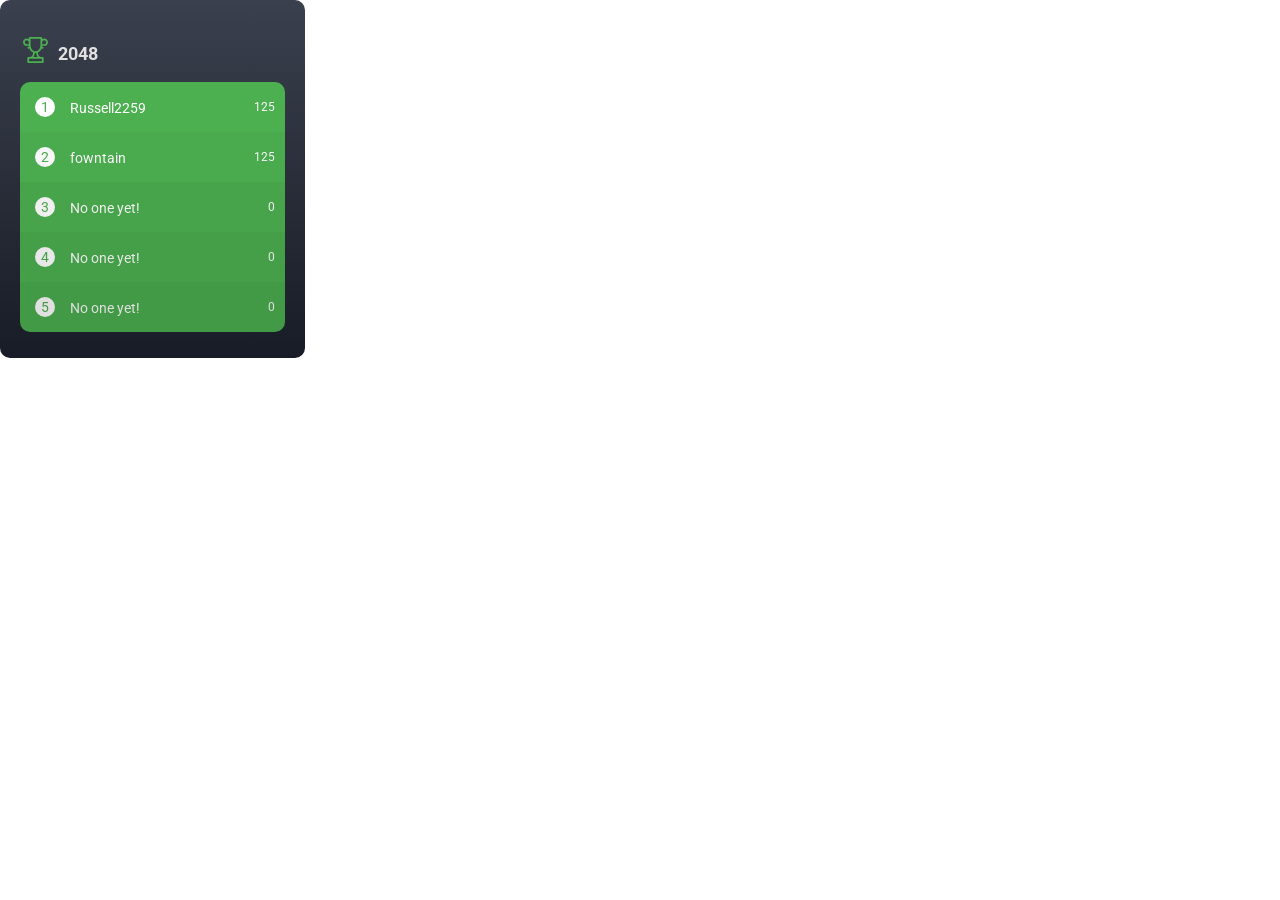
<file: leaderboard.html>
<!DOCTYPE html>
<html lang="en">
  <head>
    <meta charset="UTF-8" />
    <meta name="viewport" content="width=device-width, initial-scale=1.0" />
    <meta name="description" content="The better unblocked games website." />
    <meta name="keywords" content="front-end web developer, unblocked, games, google sites, unblocked games mom, ublocked, code, coding, programmer, development, javascript, jquery, bootstrap, sass, less, git" />
    <meta name="author" content="3kh0" />
    <meta content="3kh0" property="og:title" />
    <meta content="The better unblocked games website." property="og:description" />
    <meta content="/images/logo.png" property="og:image" />
    <title>Competitions | 3kh0</title>
    <link href="./images/logo.png" rel="icon" />
    <link href="./css/index.css" rel="stylesheet" />
    <link href="./css/leaderboard.css" rel="stylesheet" />
  </head>

  <body>
    <div class="leaderboard">
      <h1>
        <svg class="ico-cup">
          <use xlink:href="#cup"></use>
        </svg>
        2048
      </h1>
      <ol>
        <li>
          <mark>Russell2259</mark>
          <small>125</small>
        </li>
        <li>
          <mark>fowntain</mark>
          <small>125</small>
        </li>
        <li>
          <mark>No one yet!</mark>
          <small>0</small>
        </li>
        <li>
          <mark>No one yet!</mark>
          <small>0</small>
        </li>
        <li>
          <mark>No one yet!</mark>
          <small>0</small>
        </li>
      </ol>
    </div>

    <svg style="display: none;">
      <symbol id="cup" x="0px" y="0px" width="25px" height="26px" viewBox="0 0 25 26" enable-background="new 0 0 25 26" xml:space="preserve">
        <path
          style="fill: var(--theme);"
          d="M21.215,1.428c-0.744,0-1.438,0.213-2.024,0.579V0.865c0-0.478-0.394-0.865-0.88-0.865H6.69
	C6.204,0,5.81,0.387,5.81,0.865v1.142C5.224,1.641,4.53,1.428,3.785,1.428C1.698,1.428,0,3.097,0,5.148
	C0,7.2,1.698,8.869,3.785,8.869h1.453c0.315,0,0.572,0.252,0.572,0.562c0,0.311-0.257,0.563-0.572,0.563
	c-0.486,0-0.88,0.388-0.88,0.865c0,0.478,0.395,0.865,0.88,0.865c0.421,0,0.816-0.111,1.158-0.303
	c0.318,0.865,0.761,1.647,1.318,2.31c0.686,0.814,1.515,1.425,2.433,1.808c-0.04,0.487-0.154,1.349-0.481,2.191
	c-0.591,1.519-1.564,2.257-2.975,2.257H5.238c-0.486,0-0.88,0.388-0.88,0.865v4.283c0,0.478,0.395,0.865,0.88,0.865h14.525
	c0.485,0,0.88-0.388,0.88-0.865v-4.283c0-0.478-0.395-0.865-0.88-0.865h-1.452c-1.411,0-2.385-0.738-2.975-2.257
	c-0.328-0.843-0.441-1.704-0.482-2.191c0.918-0.383,1.748-0.993,2.434-1.808c0.557-0.663,1-1.445,1.318-2.31
	c0.342,0.192,0.736,0.303,1.157,0.303c0.486,0,0.88-0.387,0.88-0.865c0-0.478-0.394-0.865-0.88-0.865
	c-0.315,0-0.572-0.252-0.572-0.563c0-0.31,0.257-0.562,0.572-0.562h1.452C23.303,8.869,25,7.2,25,5.148
	C25,3.097,23.303,1.428,21.215,1.428z M5.238,7.138H3.785c-1.116,0-2.024-0.893-2.024-1.99c0-1.097,0.908-1.99,2.024-1.99
	c1.117,0,2.025,0.893,2.025,1.99v2.06C5.627,7.163,5.435,7.138,5.238,7.138z M18.883,21.717v2.553H6.118v-2.553H18.883
	L18.883,21.717z M13.673,18.301c0.248,0.65,0.566,1.214,0.947,1.686h-4.24c0.381-0.472,0.699-1.035,0.947-1.686
	c0.33-0.865,0.479-1.723,0.545-2.327c0.207,0.021,0.416,0.033,0.627,0.033c0.211,0,0.42-0.013,0.627-0.033
	C13.195,16.578,13.344,17.436,13.673,18.301z M12.5,14.276c-2.856,0-4.93-2.638-4.93-6.273V1.73h9.859v6.273
	C17.43,11.638,15.357,14.276,12.5,14.276z M21.215,7.138h-1.452c-0.197,0-0.39,0.024-0.572,0.07v-2.06
	c0-1.097,0.908-1.99,2.024-1.99c1.117,0,2.025,0.893,2.025,1.99C23.241,6.246,22.333,7.138,21.215,7.138z"
        />
      </symbol>
    </svg>

    <script>
      function getContrastHex(hexcolor) {
        hexcolor = hexcolor.replace("#", "");
        var r = parseInt(hexcolor.substr(0, 2), 16);
        var g = parseInt(hexcolor.substr(2, 2), 16);
        var b = parseInt(hexcolor.substr(4, 2), 16);
        var yiq = (r * 299 + g * 587 + b * 114) / 1000;
        return yiq >= 128 ? "#1c1c1c" : "white";
      }

      function getColorHex(hexcolor) {
        hexcolor = hexcolor.replace("#", "");
        var r = parseInt(hexcolor.substr(0, 2), 16);
        var g = parseInt(hexcolor.substr(2, 2), 16);
        var b = parseInt(hexcolor.substr(4, 2), 16);
        var yiq = (r * 299 + g * 587 + b * 114) / 1000;
        return yiq >= 128 ? "white" : "black";
      }

      if (localStorage.getItem("theme")) {
        const theme = localStorage.getItem("theme_color");

        document.body.setAttribute("theme", localStorage.getItem("theme"));

        if (localStorage.getItem("theme") == "custom") {
          document.body.style = `--theme: ${theme}; --background: ${getContrastHex(theme)}; --text: ${getColorHex(theme)}; --text-secondary: ${getColorHex(theme)};`;
        }
      } else {
        document.body.setAttribute("theme", "default");
      }
    </script>
  </body>
</html>
</file>
<file: css/index.css>
/*
Hello epic hacker (maybe skid) you are looking at one of the many scripts that powers the site, this script has extra comments and info to help you understand what is going on.

This CSS code is importing external stylesheets into a web page. Here is what each line does:

The first line imports the "Roboto" font family from Google Fonts, and specifies that it should be used for display.
The second line imports the "JetBrains Mono" font family from Google Fonts, and specifies that it should be used for code blocks.
The third line imports a stylesheet called "style.css" which likely contains the main styles for the web page.
The fourth line imports a stylesheet called "themes.css" which likely contains additional styles for different color schemes or themes.
The fifth line imports a stylesheet called "mobile.css" which likely contains styles that are only used on mobile devices.
By using the "@import" rule, the styles from these external stylesheets will be merged with the styles from the main CSS file for the web page.

*/

/* Import fonts from Google Fonts */
@import url('https://fonts.googleapis.com/css2?family=Roboto&display=swap');
@import url('https://fonts.googleapis.com/css2?family=JetBrains+Mono&display=swap');

/* Import main styles */
@import url('style.css');
@import url('themes.css');
@import url('mobile.css');
</file>
<file: css/leaderboard.css>
/*-------------------- Leaderboard --------------------*/

body {
  background: #fff;
}

.leaderboard {
  width: 285px;
  padding: 10px;
  background: linear-gradient(to bottom, #3a404d, #181c26);
  border-radius: 10px;
  user-select: none;
  font-family: system-ui, -apple-system, BlinkMacSystemFont, "Segoe UI", Roboto, Oxygen, Ubuntu, Cantarell, "Open Sans", "Helvetica Neue", sans-serif;
}

.leaderboard h1 {
  font-size: 18px;
  color: #e1e1e1;
  padding: 12px 13px 18px;
  margin-bottom: 0px;
}

.leaderboard h1 svg {
  width: 25px;
  height: 26px;
  position: relative;
  top: 3px;
  margin-right: 6px;
  vertical-align: baseline;
}

.leaderboard ol {
  margin-top: 0px;
  padding: 0px 10px 0px 10px;
  counter-reset: leaderboard;
}

.leaderboard ol li {
  position: relative;
  z-index: 1;
  font-size: 14px;
  counter-increment: leaderboard;
  padding: 18px 10px 18px 50px;
  backface-visibility: hidden;
  transform: translateZ(0) scale(1, 1);
}

.leaderboard ol li::before {
  content: counter(leaderboard);
  position: absolute;
  z-index: 2;
  top: 15px;
  left: 15px;
  width: 20px;
  height: 20px;
  line-height: 20px;
  color: var(--theme);
  background: #fff;
  border-radius: 20px;
  text-align: center;
}

.leaderboard ol li::marker {
  color: #fff;
  content: "";
  width: 0px;
}

.leaderboard ol li mark {
  position: absolute;
  z-index: 2;
  top: 0;
  left: 0;
  padding: 18px 10px 18px 50px;
  margin: 0;
  background: none;
  color: #fff;
}

.leaderboard ol li small {
  position: relative;
  z-index: 2;
  display: block;
  text-align: right;
  color: #fff;
}

.leaderboard ol li::after {
  content: "";
  position: absolute;
  z-index: 1;
  top: 0;
  left: 0;
  width: 100%;
  height: 100%;
  background: #fa6855;
  box-shadow: 0 3px 0 rgba(0, 0, 0, 0.08);
  transition: all 0.3s ease-in-out;
  opacity: 0;
}

.leaderboard ol li:nth-child(1) {
  background: var(--theme);
  border-top-right-radius: 10px;
  border-top-left-radius: 10px;
}

.leaderboard ol li:nth-child(1)::after {
  background: var(--theme);
  border-radius: 10px 10px 0 0;
}

.leaderboard ol li:nth-child(2) {
  background: var(--theme);
  filter: brightness(0.97);
}

.leaderboard ol li:nth-child(2)::after {
  background: var(--theme);
  filter: brightness(0.97);
  box-shadow: 0 2px 0 rgba(0, 0, 0, 0.08);
}

.leaderboard ol li:nth-child(2) mark::before,
.leaderboard ol li:nth-child(2) mark::after {
  border-top: 6px solid #ba4741;
  bottom: -7px;
}

.leaderboard ol li:nth-child(3) {
  background: var(--theme);
  filter: brightness(0.94);
}

.leaderboard ol li:nth-child(3)::after {
  background: var(--theme);
  filter: brightness(0.94);
  box-shadow: 0 1px 0 rgba(0, 0, 0, 0.11);
}

.leaderboard ol li:nth-child(3) mark::before,
.leaderboard ol li:nth-child(3) mark::after {
  border-top: 2px solid #b0433f;
  bottom: -3px;
}

.leaderboard ol li:nth-child(4) {
  background: var(--theme);
  filter: brightness(0.91);
}

.leaderboard ol li:nth-child(4)::after {
  background: var(--theme);
  filter: brightness(0.91);
  box-shadow: 0 -1px 0 rgba(0, 0, 0, 0.15);
}

.leaderboard ol li:nth-child(4) mark::before,
.leaderboard ol li:nth-child(4) mark::after {
  top: -7px;
  bottom: auto;
  border-top: none;
  border-bottom: 6px solid #a63d3d;
}

.leaderboard ol li:nth-child(5) {
  background: var(--theme);
  filter: brightness(0.88);
  border-radius: 0 0 10px 10px;
}

.leaderboard ol li:nth-child(5)::after {
  background: var(--theme);
  filter: brightness(0.88);
  box-shadow: 0 -2.5px 0 rgba(0, 0, 0, 0.12);
  border-radius: 0 0 10px 10px;
}

.leaderboard ol li:nth-child(5) mark::before,
.leaderboard ol li:nth-child(5) mark::after {
  top: -9px;
  bottom: auto;
  border-top: none;
  border-bottom: 8px solid #993639;
}

.leaderboard ol li:hover {
  z-index: 2;
  overflow: visible;
}

.leaderboard ol li:hover::after {
  opacity: 1;
  transform: scaleX(1.06) scaleY(1.03);
}

.leaderboard ol li:hover mark::before,
.leaderboard ol li:hover mark::after {
  opacity: 1;
  transition: all 0.35s ease-in-out;
}

.the-most {
  position: fixed;
  z-index: 1;
  bottom: 0;
  left: 0;
  width: 50vw;
  max-width: 200px;
  padding: 10px;
}

.the-most img {
  max-width: 100%;
}
</file>
